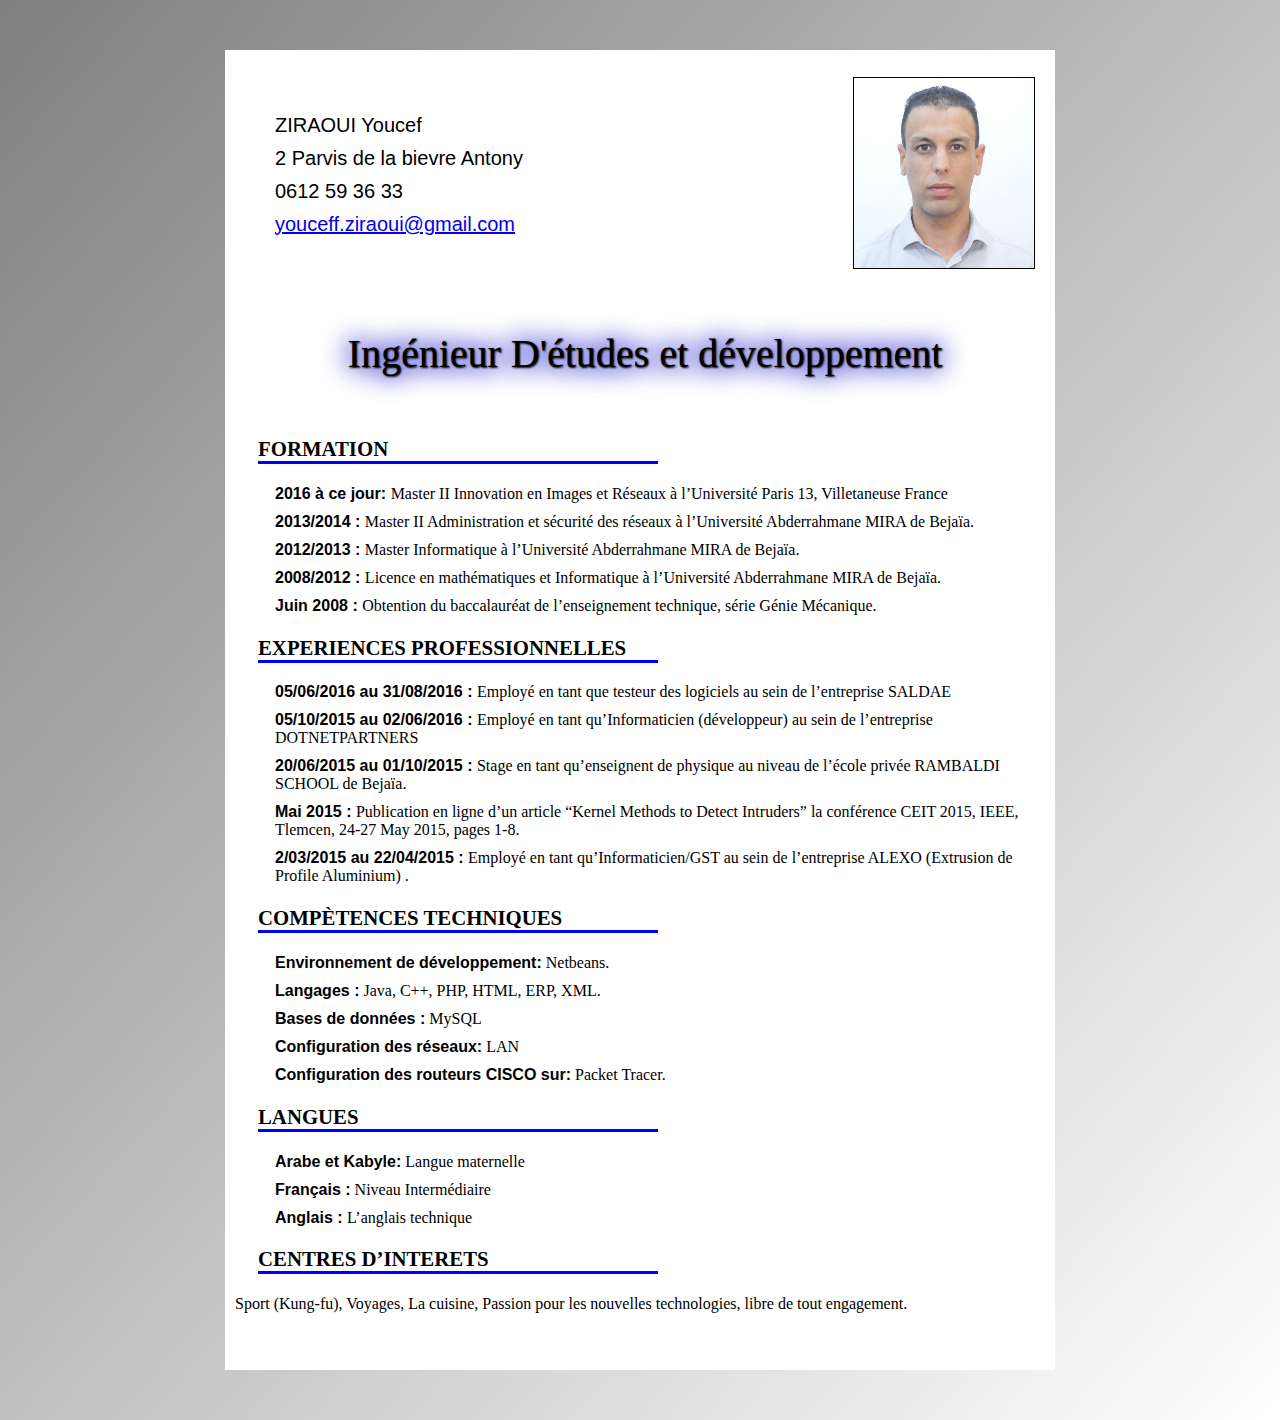
<file: tp1/index.html>
﻿<!doctype html>
<html>
    <head>
        <meta charset="utf-8">
        <meta http-equiv="x-ua-compatible" content="ie=edge">
        <title>TP1</title>
        <link href="CV_CSS.css" rel="stylesheet" />
    </head>
    <body> 
        <div id="cadre">
            <div id="tab">
                <div id="coordonnées">
                    <ul>
                        <li> ZIRAOUI Youcef </li>
                        <li> 2 Parvis de la bievre Antony </li>
                        <li> 0612 59 36 33 </li>
                        <li id="email"><a href="mailto:youceff.ziraoui@gmail.com"> youceff.ziraoui@gmail.com </a></li>
                    </ul>

                </div>
                <!--la photo d'identité -->
                <div id="picture">
                    <img src="2x2.jpg" />
                </div>
            </div>
            <!--titre de la formation -->
            <div id="titre"> Ingénieur D'études et développement</div>

            <!-- les formations-->
            <div class="sous_titre"> <p id="teste">FORMATION </p></div>
            <div id="formation">
                <ul>
                    <li> <span class="titre_N3">2016 à ce jour:  </span> Master II Innovation en Images et Réseaux à l’Université Paris 13, Villetaneuse France </li>
                    <li> <span class="titre_N3">2013/2014 :      </span> Master II Administration et sécurité des réseaux à l’Université Abderrahmane MIRA de Bejaïa.</li>
                    <li> <span class="titre_N3">2012/2013 :      </span> Master Informatique à l’Université Abderrahmane MIRA de Bejaïa.</li>
                    <li> <span class="titre_N3">2008/2012 :      </span> Licence en mathématiques et Informatique à l’Université Abderrahmane MIRA de Bejaïa.</li>
                    <li> <span class="titre_N3">Juin 2008 :      </span> Obtention du baccalauréat de l’enseignement technique, série Génie Mécanique.</li>
                </ul>
            </div>

            <!-- Exprience Prossifionnelle-->
            <div class="sous_titre"> <p id="teste">EXPERIENCES PROFESSIONNELLES </p> </div>

            <div id="exp">
                <ul>
                    <li> <span class="titre_N3">05/06/2016 au 31/08/2016 :  </span> Employé en tant que testeur des logiciels au sein de l’entreprise SALDAE </li>
                    <li> <span class="titre_N3">05/10/2015 au 02/06/2016 :  </span>Employé en tant qu’Informaticien (développeur) au sein de l’entreprise DOTNETPARTNERS</li>
                    <li> <span class="titre_N3">20/06/2015 au 01/10/2015 :  </span> Stage en tant qu’enseignent de physique au niveau de l’école privée RAMBALDI SCHOOL de Bejaïa. </li>
                    <li> <span class="titre_N3">Mai 2015                 :  </span> Publication en ligne d’un article “Kernel Methods to Detect Intruders” la conférence CEIT 2015, IEEE, Tlemcen, 24-27 May 2015, pages 1-8.</li>
                    <li> <span class="titre_N3">2/03/2015 au 22/04/2015  :  </span>Employé en tant qu’Informaticien/GST au sein de l’entreprise ALEXO (Extrusion de Profile Aluminium) .</li>
                </ul>
            </div>

            <!--COMPÈTENCES TECHNIQUES-->

            <div class="sous_titre"><p id="teste"> COMPÈTENCES TECHNIQUES </p> </div>

            <div id="comp">
                <ul>
                    <li> <span class="titre_N3">Environnement de développement:</span> Netbeans. </li>
                    <li> <span class="titre_N3">Langages :</span> Java, C++, PHP, HTML, ERP, XML. </li>
                    <li> <span class="titre_N3">Bases de données :</span> MySQL </li>
                    <li> <span class="titre_N3">Configuration des réseaux:</span> LAN </li>
                    <li> <span class="titre_N3">Configuration des routeurs CISCO sur:</span> Packet Tracer. </li>
                </ul>
            </div>
            <!--LANGUES-->

            <div class="sous_titre"> <p id="teste">LANGUES </p> </div>

            <div id="lang">
                <ul>
                    <li> <span class="titre_N3">Arabe et Kabyle:</span> Langue maternelle </li>
                    <li> <span class="titre_N3">Français :</span> Niveau Intermédiaire </li>
                    <li> <span class="titre_N3">Anglais : </span>L’anglais technique </li>
                </ul>
            </div>
            <!--CENTRES D’INTERETS-->

            <div class="sous_titre"><p id="teste"> CENTRES D’INTERETS  </p> </div>

            <div id="int">
                <p>Sport (Kung-fu), Voyages, La cuisine, Passion pour les nouvelles technologies, libre de tout engagement.</p>
            </div>
        </div>
    </body>
</html>
</file>
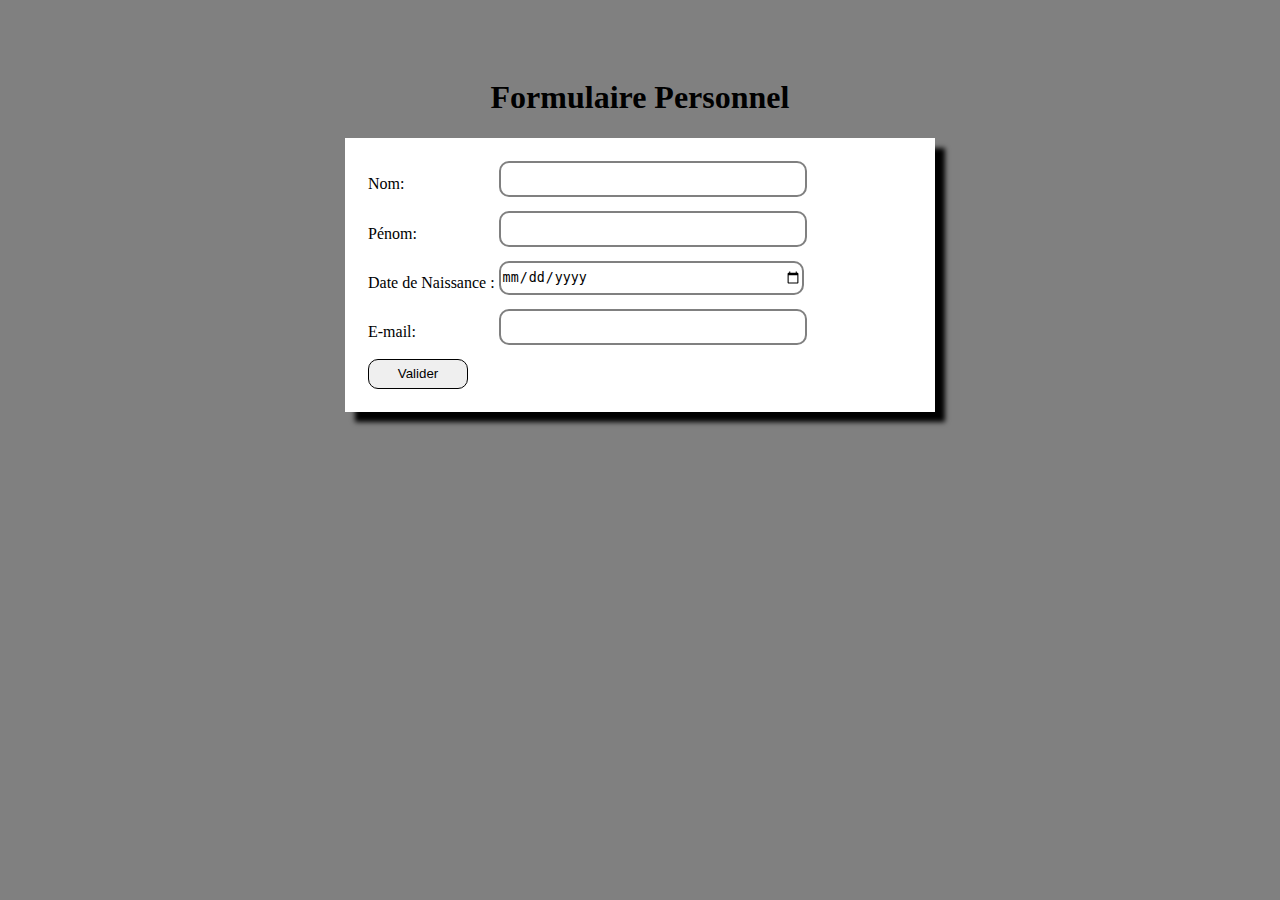
<file: tp2/index.html>
﻿<!DOCTYPE html>
<html xmlns="http://www.w3.org/1999/xhtml">
<head>
    <title>TP_2</title>
    <link href="css2.css" rel="stylesheet" />
    <script src="js_TP2.js"></script>
</head>
<body>
    <center><h1> Formulaire Personnel</h1></center> 
    <div id="div_princ">
        <form action="#">
            <table>
                <tr>
                    <td>  <label for="nom">Nom: </label></td>
                    <td> <input type="text" name="nom" id="nom" class="c_input" /></td>
                </tr>
                <tr>
                    <td><label for="prenom">Pénom: </label></td>

                    <td><input type="text" name="prenom" id="prenom" class="c_input" /></td>
                <tr>
                    <td><label for="dateN">Date de Naissance : </label></td>

                    <td><input type="date" name="dateN" class="c_input" /></td>
                </tr>


               <tr>
                   <td><label for="mail">E-mail: </label></td>

                   <td> <input type="email" name="mail" class="c_input" /></td>
               </tr>
                <tr>
                    <td>  <input type="submit" value="Valider" id="button" onclick="verifier();" /></td>
                    <td> <div id="error"></div>
                     <div id="resultat"></div></td>
                </tr>
            </table>
        </form>
    </div>

</body>
</html>
</file>
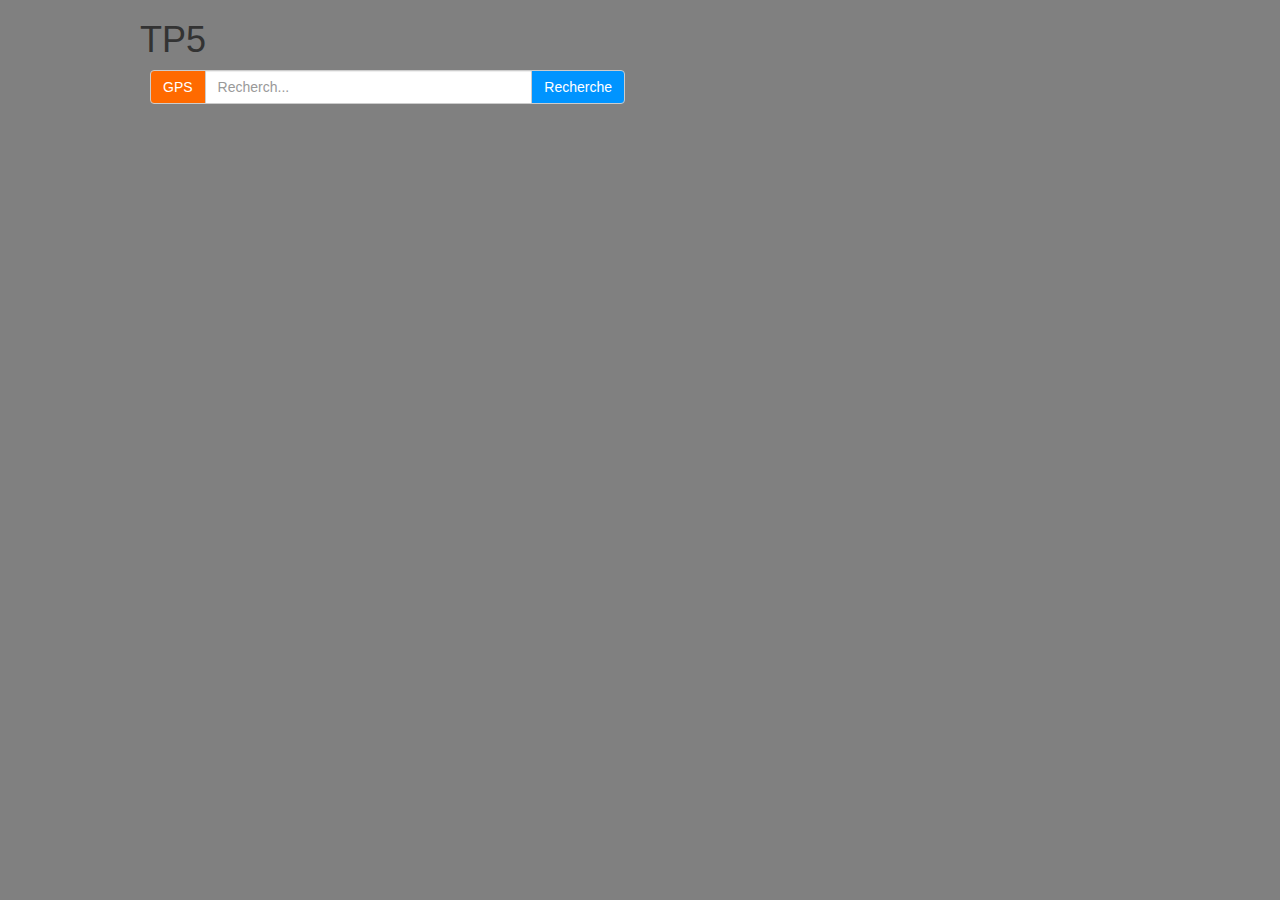
<file: tp5/index.html>
﻿<!doctype html>
<html>
    <head>
        <meta charset="utf-8">
        <meta http-equiv="x-ua-compatible" content="ie=edge">
        <title>TP5</title>
        <meta name="description" content="">
        <meta name="viewport" content="width=device-width, initial-scale=1">
        <link rel="apple-touch-icon" href="apple-touch-icon.png">
        <link href="bootstrap.min.css" rel="stylesheet" />
        <script src="jscript.js"></script>
        <link href="StyleSheet.css" rel="stylesheet" />
    </head>
    <body>        
        <h1>TP5</h1>


        <form id="searchCity">
            <div id="cadre">
                <div class="row">

                    <div class="col-lg-6">
                        <div class="input-group">
                            <span class="input-group-btn">
                                <input type="button" class="btn btn-default" id="btn_gps" value="GPS" />
                            </span>
                            <input type="search" id="city" class="form-control" placeholder="Recherch...">
                            <span class="input-group-btn">
                                <input type="submit" class="btn btn-default" id="btn_rech" value="Recherche" />
                            </span>
                        </div>
                    </div>
                </div>

            </div>





        </form>
        <div id="all">
        <div id="nom_w"></div>
        <div id="heures"></div>


        <div id="cadre">
            <div id="icons"></div>
            <div id="temps"></div>
        </div>

        <div id="humide"></div>
        <div id="nuages"></div>
        <div id="vents"></div>


        <div id="maps"></div>

</div>


    </body>
</html>
</file>
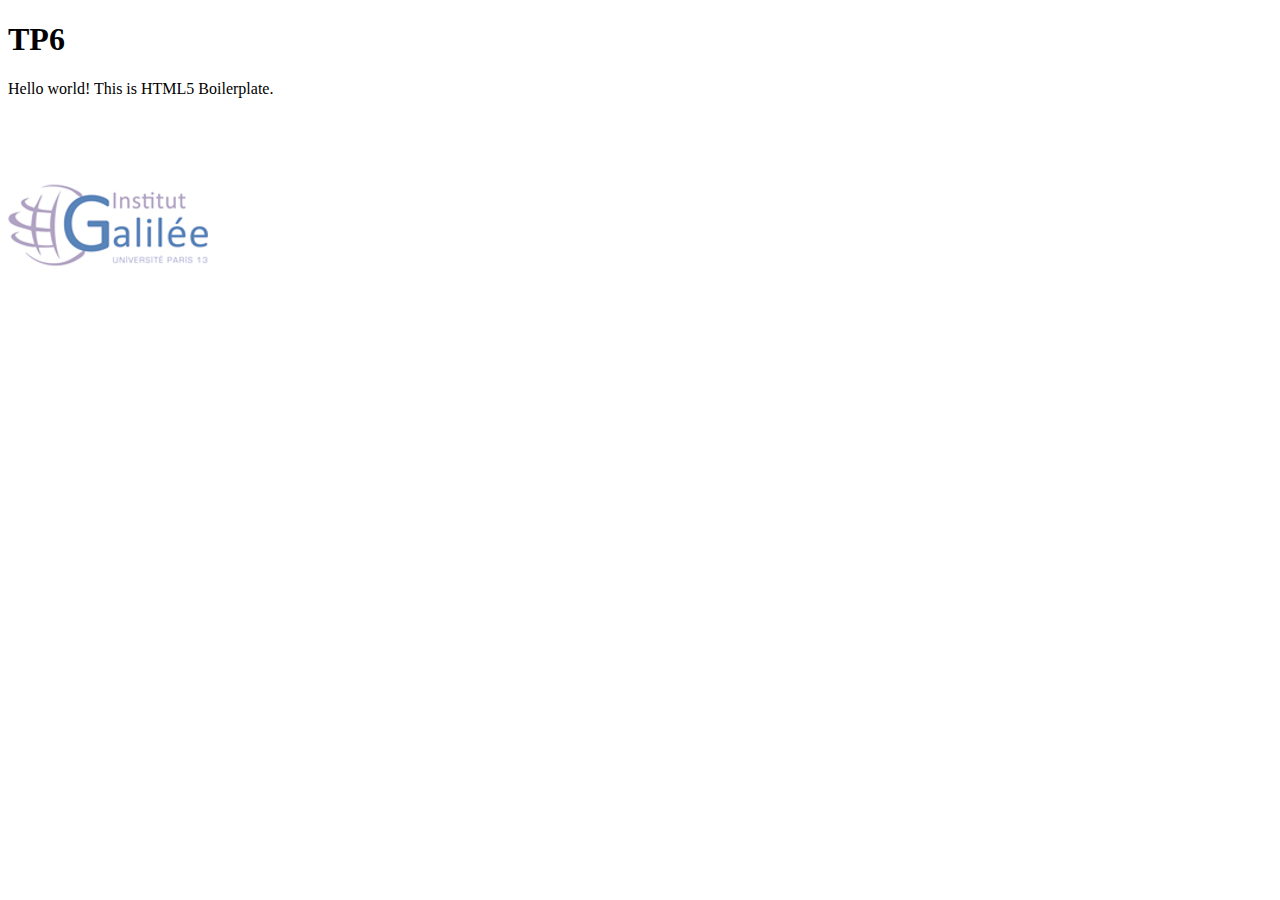
<file: tp6/index.html>
<!doctype html>
<html>
    <head>
        <meta charset="utf-8">
        <meta http-equiv="x-ua-compatible" content="ie=edge">
        <title>TP6</title>
        <meta name="description" content="">
        <meta name="viewport" content="width=device-width, initial-scale=1">

        <link rel="apple-touch-icon" href="apple-touch-icon.png">
        <!-- Place favicon.ico in the root directory -->
        
        <!-- Code à dé-commenter si besoin de fichier CSS ou JS -->
        <!--<link rel="stylesheet" href="style.css">-->
        <!--<script src="main.js"></script>-->
    </head>
    <body>        
        <h1>TP6</h1>
        <!-- Add your site or application content here -->
        <p>Hello world! This is HTML5 Boilerplate.</p>
        <img src="../galilee.png" alt="Logo Galilee"/>
    </body>
</html>
</file>
<file: tp1/CV_CSS.css>
﻿body {
    background: linear-gradient(to bottom right, grey, white);

}
#cadre{
    position:static;
    width:820px;
    height:1320px;
    margin-left:auto;
    margin-right:auto;
    margin-top:50px;
    margin-bottom:50px;
    padding-left:10px;
    background-color:white;
}
#picture img{
    border:solid 0.5px;
    width:180px;
    height:190px;
    margin-right:20px;
}
#tab {
    width: auto;
    height: 250px;
    display: flex;
    flex-direction:row;
    justify-content:space-between;
    align-items:center;
}
#coordonnées ul li{
    margin-bottom:10px;
    list-style:none;
    font:20px arial ;
}
#email{
    text-decoration:underline;
    color:blue;
}
#titre{
    font:40px oblique large;
    text-align:center;
    margin-top:30px;
    margin-bottom:60px;
    text-shadow: 1px 1px 2px black, 0 0 25px blue, 0 0 30px darkblue;
}
.sous_titre{
    margin-left:23px;
    font-size : 1.3em;
    font-weight: bold;

}
.titre_N3{
    font:bold 16px arial;
}
li{
    margin-bottom:10px;
    list-style:none;
}

#teste{
    border-bottom:solid 3px blue;
    width:400px;
    transition: width 3s;
}
#teste:hover{
    width:700px;
}
</file>
<file: tp2/css2.css>
﻿body{
    background-color:gray;
    padding-top:50px;
}

#button{
    width:100px;
    height:30px;
    border:solid 1px black;
}
#div_princ{
    background-color:white;
    width:550px;
    height:auto;
    position:relative;
    margin:auto;
    box-shadow:10px 10px 5px black;
    padding:20px;
}
.c_input{
    height:30px;
    width:300px;
    border:solid 1px;
    margin-bottom:10px;
    border:solid 2px grey;
    border-radius:10px;
    display:inline-block;
}
#button{
   margin-right:auto;
   margin-left:auto;
    border-radius:10px;
}
.c_input:hover{
    border:solid 2px black;
}
#button:hover{
    background-color:#010d96;
    text-decoration:solid;
    color:white;
    cursor:pointer;
}
#resultat{
    font:bold 14px;
    color:green;
}
#error{
     font:bold 14px;
     color:red;
}
</file>
<file: tp5/StyleSheet.css>
﻿body{
    background:#808080;
    width:1000px;
    position:static;
    margin-right:auto;
    margin-left:auto;

}
#btn_rech{
    color:white;
    background:#0094ff;
}
#btn_gps{
    background:#ff6a00;
    color:white;
}
#nom_w{
    font:bold 35px arial;
    text-align:center;
}
#all{
    text-align: center;
    display: flex;
    flex-direction: column;

}

#temps{
    font: bold 36px arial;
}
#cadre{
    margin: 10px;
}
</file>
